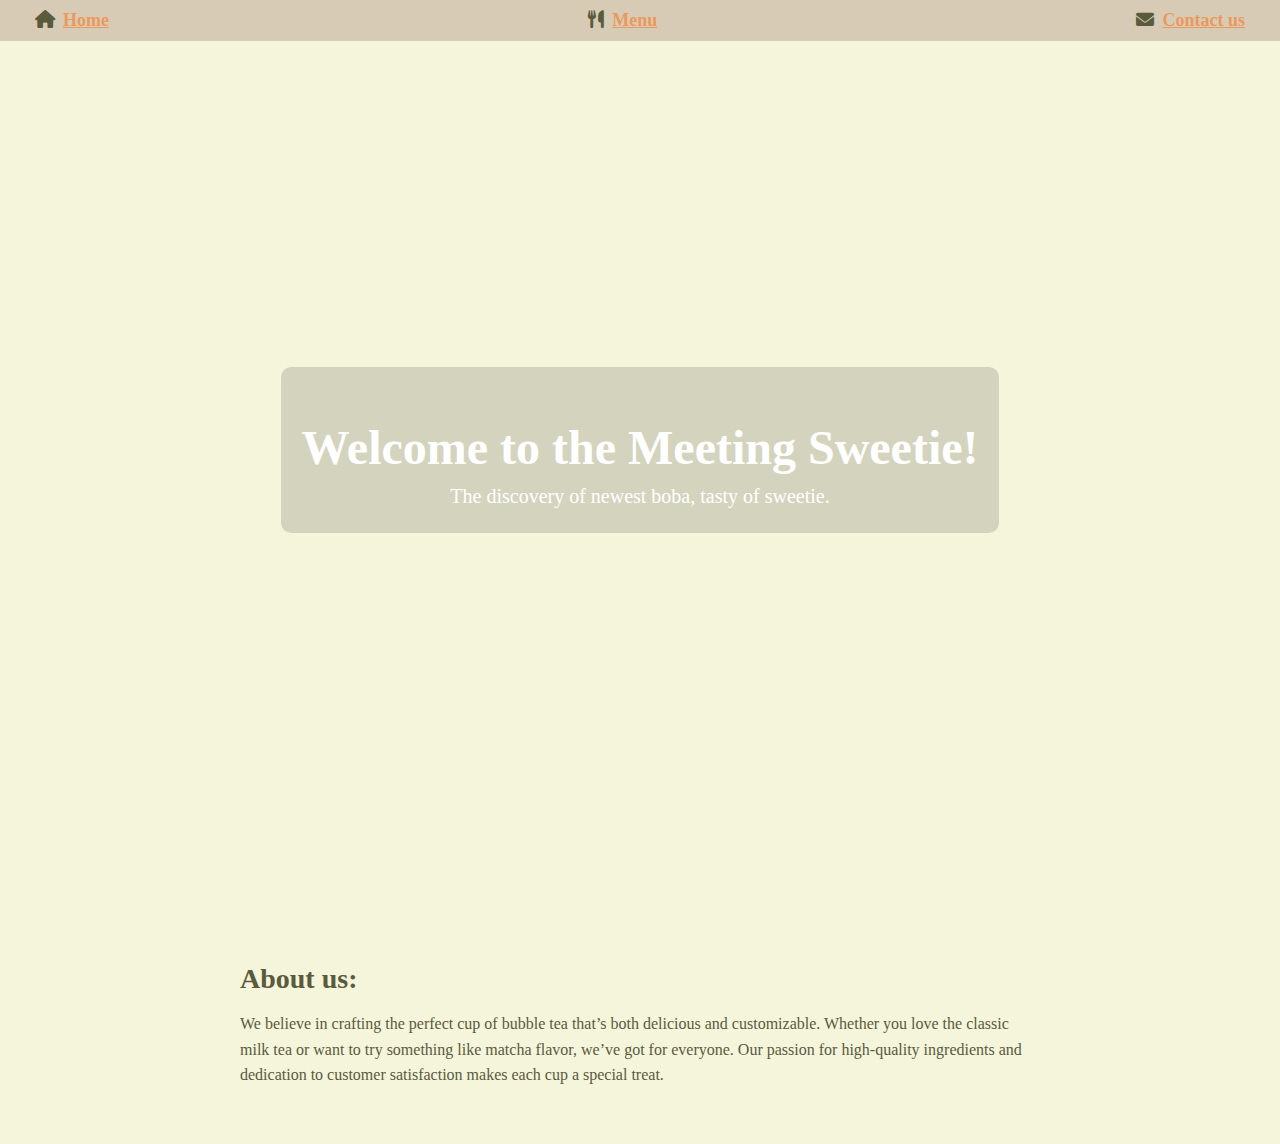
<file: index.html>
<!DOCTYPE html>
<html lang="en-US">
<head> 
    <title>Home</title>
    <meta charset="UTF-8">
    <meta name="viewport" content="width=device-width, initial-scale=1.0">
    <link rel="stylesheet" href="style.css">
    <link rel="stylesheet" href="https://cdnjs.cloudflare.com/ajax/libs/font-awesome/6.0.0-beta3/css/all.min.css">
</head>
<body>
    <header>
        <nav>
            <ul>
                <li class="left"><i class="fas fa-home"></i><a href="index.html">Home</a></li>
                <li class="center"><i class="fas fa-utensils"></i><a href="menu.html">Menu</a></li>
                <li class="right"><i class="fas fa-envelope"></i><a href="contact.html">Contact us</a></li>
            </ul>
        </nav>
    </header>
   <main>
    <section class="hero">
        <div class="hero-text">
            <h1>Welcome to the Meeting Sweetie!</h1>
            <p class="subtitle">The discovery of newest boba, tasty of sweetie.</p>
        </div>
    </section>
    <section class="about">
        <h2>About us:</h2>
        <p>
            We believe in crafting the perfect cup of bubble tea that’s both delicious and customizable. 
            Whether you love the classic milk tea or want to try something like matcha flavor, we’ve got for everyone. 
            Our passion for high-quality ingredients and dedication to customer satisfaction makes each cup a special treat.
        </p>
    </section>
   </main>
</body>
</html>
</file>
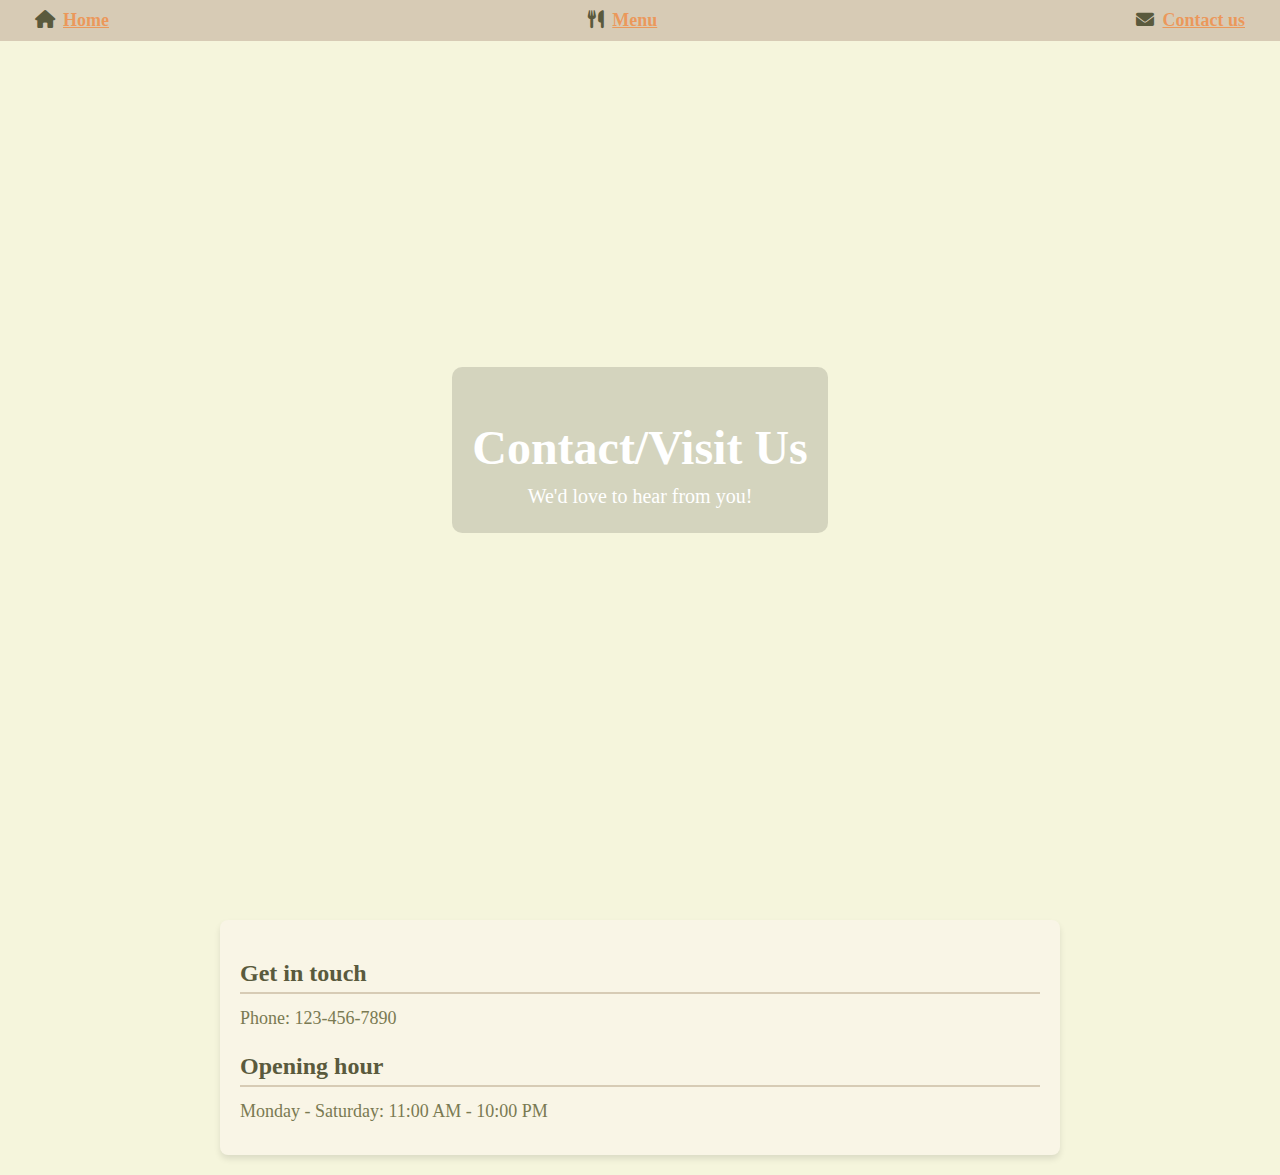
<file: contact.html>
<!DOCTYPE html>
<html lang="en-US">
    <head>
        <meta charset="UTF-8">
        <meta name="viewport" content="width=device-width, initial-scale=1.0">
        <title>Contact Us</title>
        <link rel="stylesheet" href="style.css">
        <link rel="stylesheet" href="https://cdnjs.cloudflare.com/ajax/libs/font-awesome/6.0.0-beta3/css/all.min.css">
    </head>
    <body>
        <header>
            <nav>
                <ul>
                    <li class="left"><i class="fas fa-home"></i><a href="index.html">Home</a></li>
                    <li class="center"><i class="fas fa-utensils"></i><a href="menu.html">Menu</a></li>
                    <li class="right"><i class="fas fa-envelope"></i><a href="contact.html">Contact us</a></li>
                </ul>
            </nav>
        </header>
    <main>
        <section class="hero">
           <div class="hero-text">
            <h1>Contact/Visit Us</h1>
            <p>We'd love to hear from you!</p>
           </div>
        </section>
        <section class="contact-section">
            <h2>Get in touch</h2>
            <p>Phone: 123-456-7890</p>
            <h2>Opening hour</h2>
            <p>Monday - Saturday: 11:00 AM - 10:00 PM</p>
        </section>
    </main>
    </body>
</html>
</file>
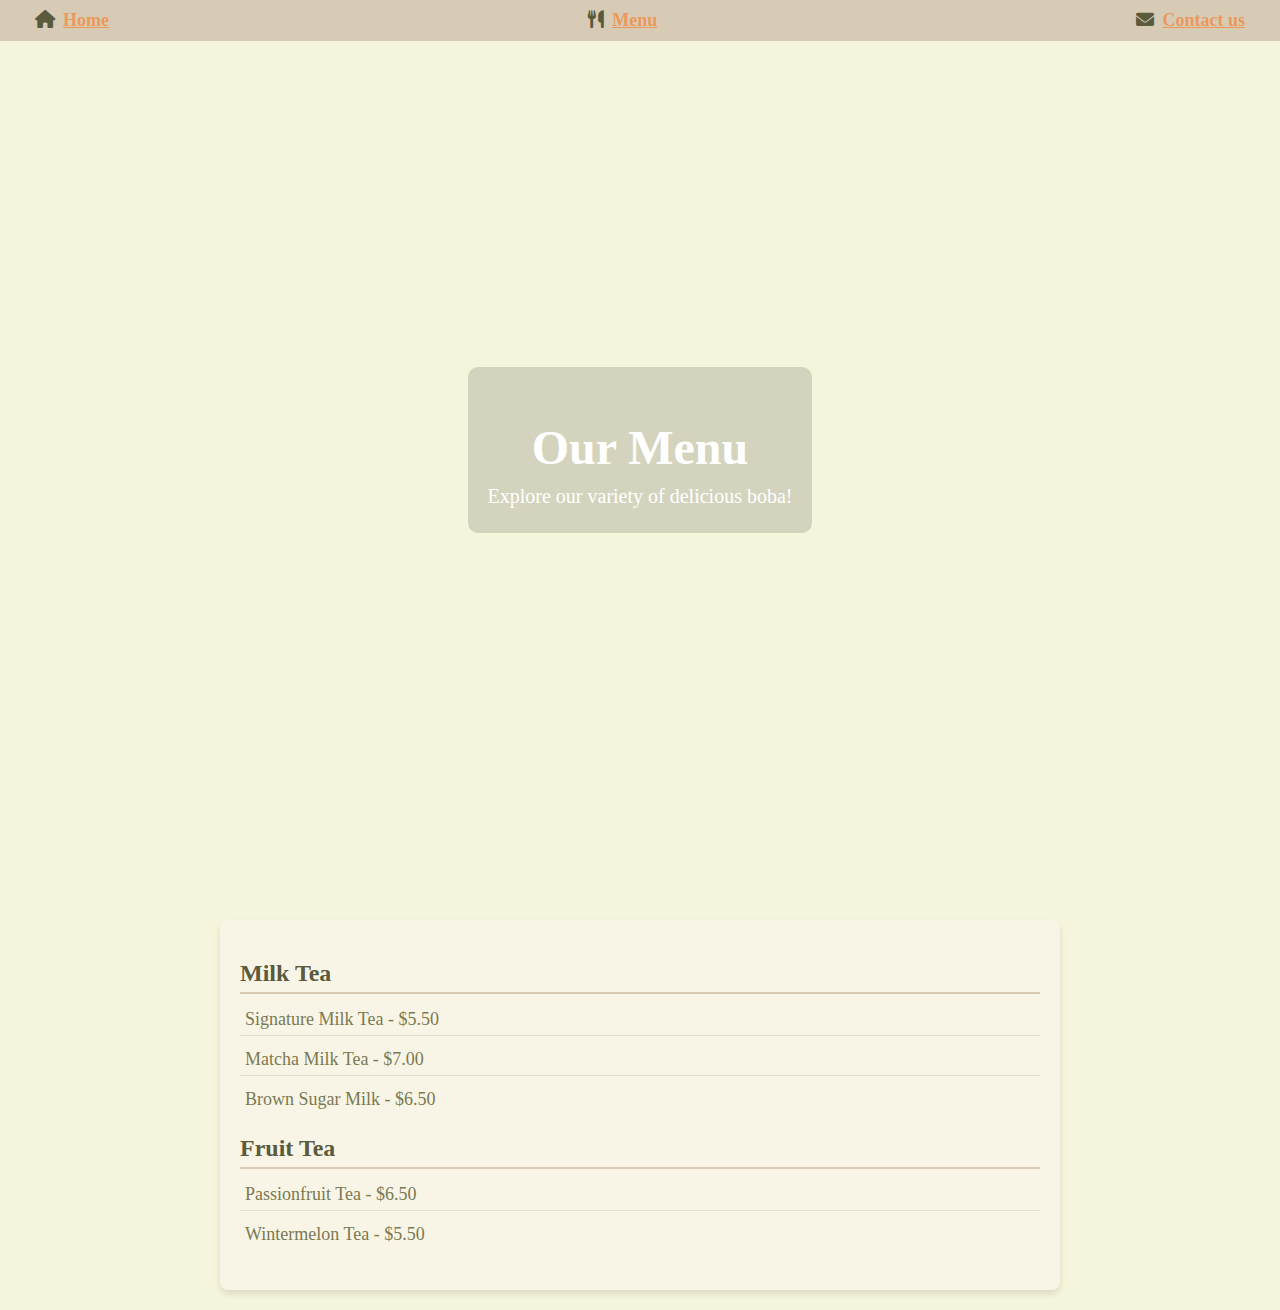
<file: menu.html>
<!DOCTYPE html>
<html lang="en-US">
    <head>
        <meta charset="UTF-8">
        <meta name="viewport" content="width=device-width, initial-scale=1.0">
        <title>Menu</title>
        <link rel="stylesheet" href="style.css">
        <link rel="stylesheet" href="https://cdnjs.cloudflare.com/ajax/libs/font-awesome/6.0.0-beta3/css/all.min.css">
    </head>
    <body>
        <header>
            <nav>
                <ul>
                    <li class="left"><i class="fas fa-home"></i><a href="index.html">Home</a></li>
                    <li class="center"><i class="fas fa-utensils"></i><a href="menu.html">Menu</a></li>
                    <li class="right"><i class="fas fa-envelope"></i><a href="contact.html">Contact us</a></li>
                </ul>
            </nav>
        </header>
    <main>
        <section class="hero">
           <div class="hero-text">
            <h1>Our Menu</h1>
            <p>Explore our variety of delicious boba!</p>
           </div>
        </section>
        <section class="menu-section">
            <h2>Milk Tea</h2>
            <ul>
                <li>Signature Milk Tea - $5.50</li>
                <li>Matcha Milk Tea - $7.00</li>
                <li>Brown Sugar Milk - $6.50</li>
            </ul>
            <h2>Fruit Tea</h2>
            <ul>
                <li>Passionfruit Tea - $6.50</li>
                <li>Wintermelon Tea - $5.50</li>
            </ul>
        </section>
    </main>
    </body>
</html>
</file>
<file: style.css>
body {
    margin: 0;
    padding: 0;
    font-family: 'Georgia', serif;
    background-color:beige;
}
header {
    background-color:#d7cbb5;
    padding: 10px 0;
    position: fixed;
    top: 0;
    width: 100%;
    z-index: 1000;
}
.fas {
    color:#5a5a3d;
    margin-right: 8px;
    font-size: 18px;
}
nav ul {
    list-style: none;
    display: flex;
    justify-content: space-between;
    margin: 0;
    padding: 0 20px;
}
nav ul li {
    margin: 0 15px;
}
nav ul li a {
    text-decoration: none;
    color:#5a5a3d;
    font-size: 18px;
    font-weight: bold;
    transition: color 0.3s ease;
}
nav ul li a {
    color:#ff660081;
    text-decoration: underline;
}

.hero {
    height: 100vh;
    display: flex;
    align-items: center;
    justify-content: center;
    text-align: center;
    color: white;
}
.hero-text {
    background-color: rgba(0, 0, 0, 0.132);
    padding: 20px;
    border-radius: 10px;
}
.hero-text h1 {
    font-size: 48px;
    margin-bottom: 10px;
}
.subtitle {
    font-size: 20px;
    font-weight: normal;
    margin: 0;
}
.hero-text p {
    font-size: 20px;
    margin: 5px 0;
}
.hero:hover .hero-text {
    transform: scale(1,1);
    transition: transform 0.3s ease-in-out;
}
.hero:hover {
    background-color: rgba(0,0,0,0.6);
    transition: background-color 0.3s ease-in-out;
}
.about {
    background-color: #f5f5dc;
    padding: 20px;
    margin: 20px auto;
    max-width: 800px;
    text-align: left;
    color:#5a5a3d;
}
.about h2 {
    font-size: 28px;
    margin-bottom: 15px;
}
.about p {
    line-height: 1.6;
}

.menu-section {
    max-width: 800px;
    margin: 20px auto;
    padding: 20px;
    background-color: #f9f5e6;
    border-radius: 8px;
    box-shadow: 0 4px 6px rgba(0,0,0,0.1);
}
.menu-section h2 {
    font-size: 24px;
    color:#5a5a3d;
    margin-bottom:10px;
    border-bottom: 2px solid #d7cbb5;
    padding-bottom: 5px;
}
.menu-section ul {
    list-style:none;
    padding: 0;
    margin: 10px 0 20px;
}
.menu-section ul li {
    font-size: 18px;
    margin: 8px 0;
    color: #7a7a52;
    padding: 5px;
    border-bottom: 1px solid #e0e0d1;
}
.menu-section ul li:last-child {
    border-bottom: none;
}

.contact-section {
    max-width: 800px;
    margin: 20px auto;
    padding: 20px;
    background-color: #f9f5e6;
    border-radius: 8px;
    box-shadow: 0 4px 6px rgba(0,0,0,0.1);
}
.contact-section h2 {
    font-size: 24px;
    color:#5a5a3d;
    margin-bottom: 10px;
    border-bottom: 2px solid #d7cbb5;
    padding-bottom: 5px;
}
.contact-section p {
    font-size: 18px;
    margin: 10px 0;
    color: #7a7a52;
    line-height: 1.6;
}
</file>
